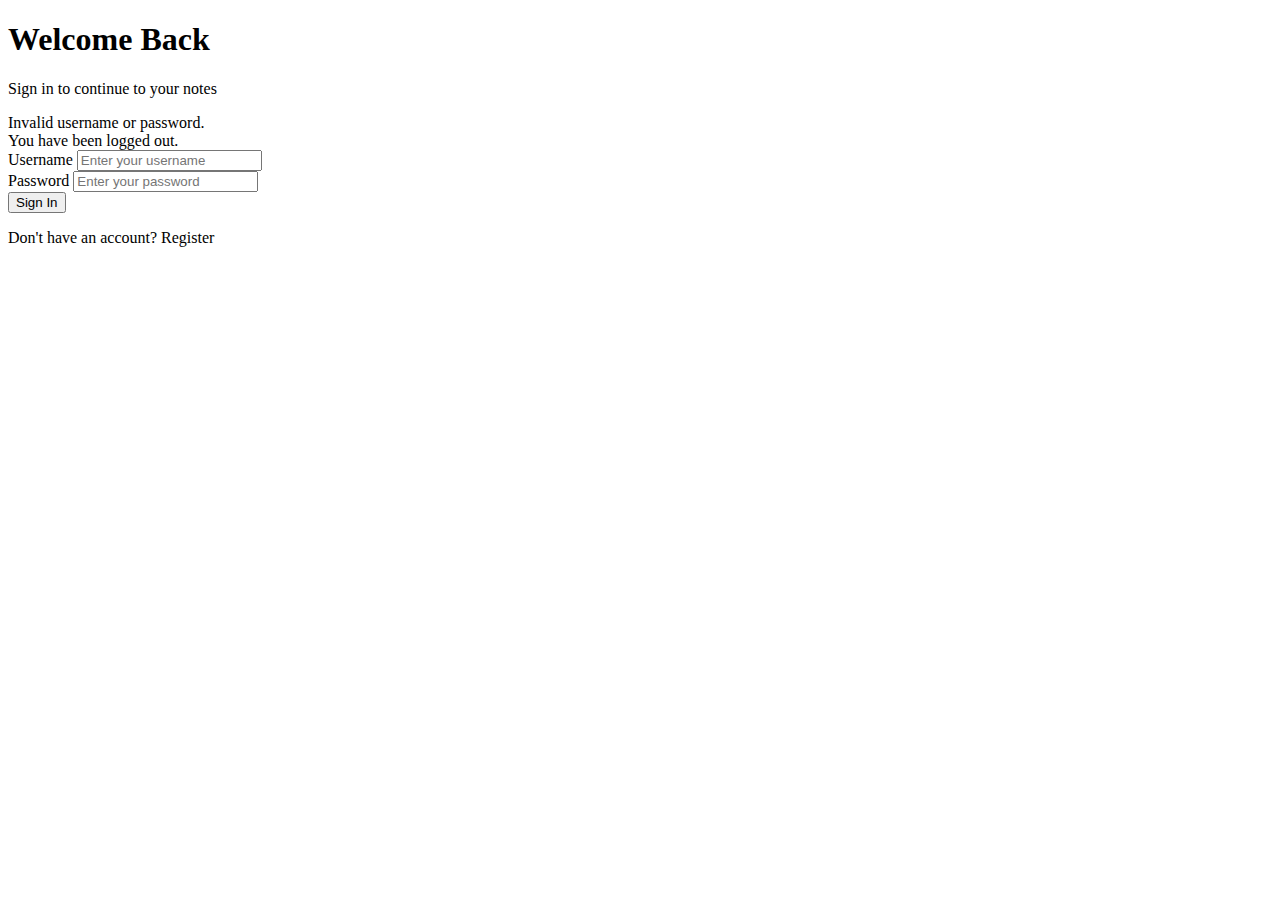
<file: src/main/resources/templates/login.html>
<!DOCTYPE html>
<html lang="en" xmlns:th="http://www.thymeleaf.org">
<head>
    <meta charset="UTF-8">
    <meta name="viewport" content="width=device-width, initial-scale=1.0">
    <title>Login - Markdown Notes</title>
    <link rel="stylesheet" th:href="@{/css/style.css}">
</head>
<body class="auth-page">
    <div class="auth-container">
        <div class="auth-box">
            <h1>Welcome Back</h1>
            <p class="auth-subtitle">Sign in to continue to your notes</p>
            
            <div th:if="${param.error}" class="alert alert-error">
                Invalid username or password.
            </div>
            <div th:if="${param.logout}" class="alert alert-success">
                You have been logged out.
            </div>

            <form th:action="@{/login}" method="post" class="auth-form">
                <div class="form-group">
                    <label for="username">Username</label>
                    <input type="text" id="username" name="username" required 
                           class="form-control" placeholder="Enter your username">
                </div>
                
                <div class="form-group">
                    <label for="password">Password</label>
                    <input type="password" id="password" name="password" required 
                           class="form-control" placeholder="Enter your password">
                </div>

                <button type="submit" class="btn btn-primary btn-block">Sign In</button>
            </form>

            <div class="auth-footer">
                <p>Don't have an account? <a th:href="@{/register}">Register</a></p>
            </div>
        </div>
    </div>
</body>
</html>
</file>
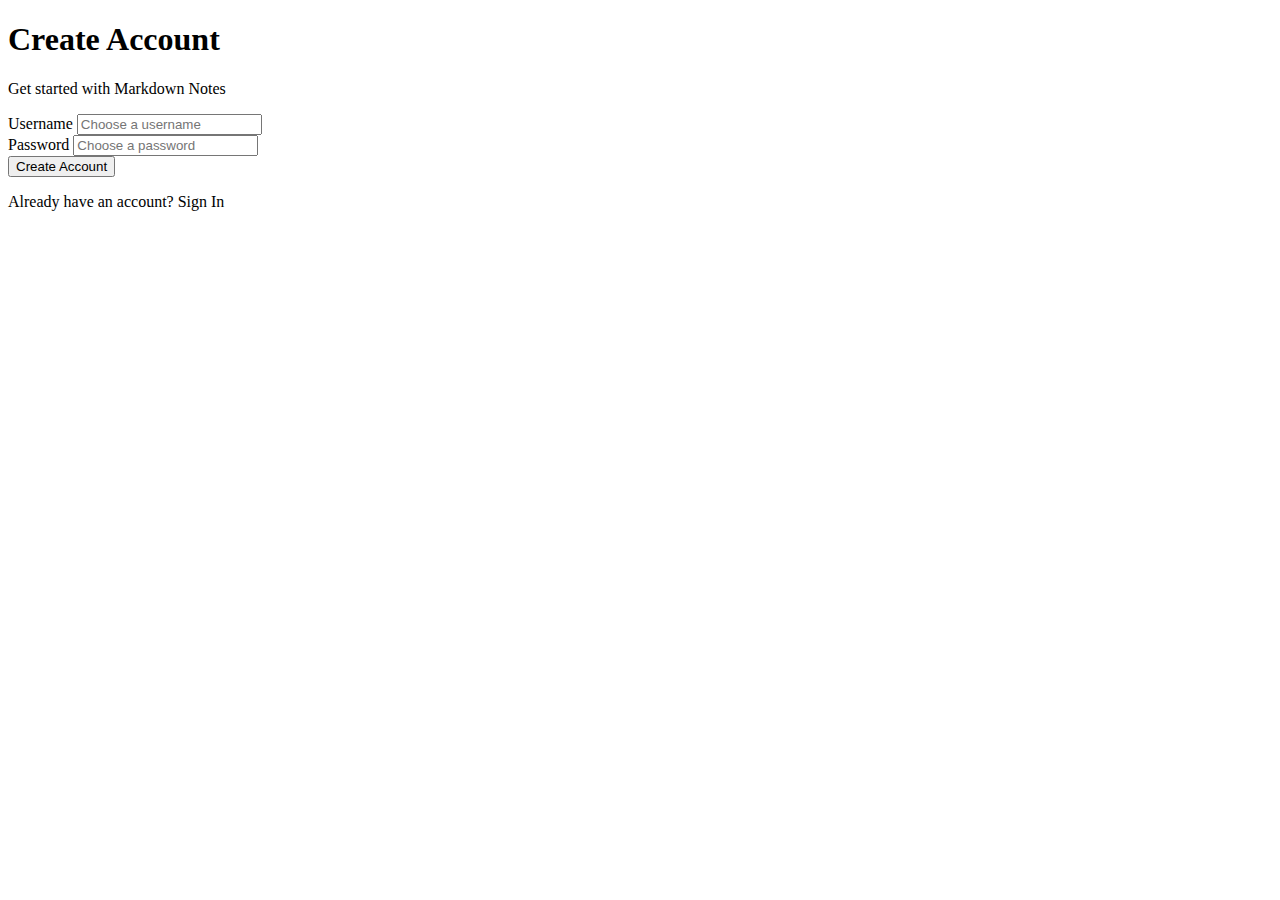
<file: src/main/resources/templates/register.html>
<!DOCTYPE html>
<html lang="en" xmlns:th="http://www.thymeleaf.org">
<head>
    <meta charset="UTF-8">
    <meta name="viewport" content="width=device-width, initial-scale=1.0">
    <title>Register - Markdown Notes</title>
    <link rel="stylesheet" th:href="@{/css/style.css}">
</head>
<body class="auth-page">
    <div class="auth-container">
        <div class="auth-box">
            <h1>Create Account</h1>
            <p class="auth-subtitle">Get started with Markdown Notes</p>

            <div th:if="${errorMessage}" class="alert alert-error" th:text="${errorMessage}">
            </div>

            <form th:action="@{/register}" method="post" class="auth-form" 
                  th:object="${registrationRequest}">
                <div class="form-group">
                    <label for="username">Username</label>
                    <input type="text" id="username" th:field="*{username}" required 
                           class="form-control" placeholder="Choose a username">
                </div>
                
                <div class="form-group">
                    <label for="password">Password</label>
                    <input type="password" id="password" th:field="*{password}" required 
                           class="form-control" placeholder="Choose a password">
                </div>

                <button type="submit" class="btn btn-primary btn-block">Create Account</button>
            </form>

            <div class="auth-footer">
                <p>Already have an account? <a th:href="@{/login}">Sign In</a></p>
            </div>
        </div>
    </div>
</body>
</html>
</file>
